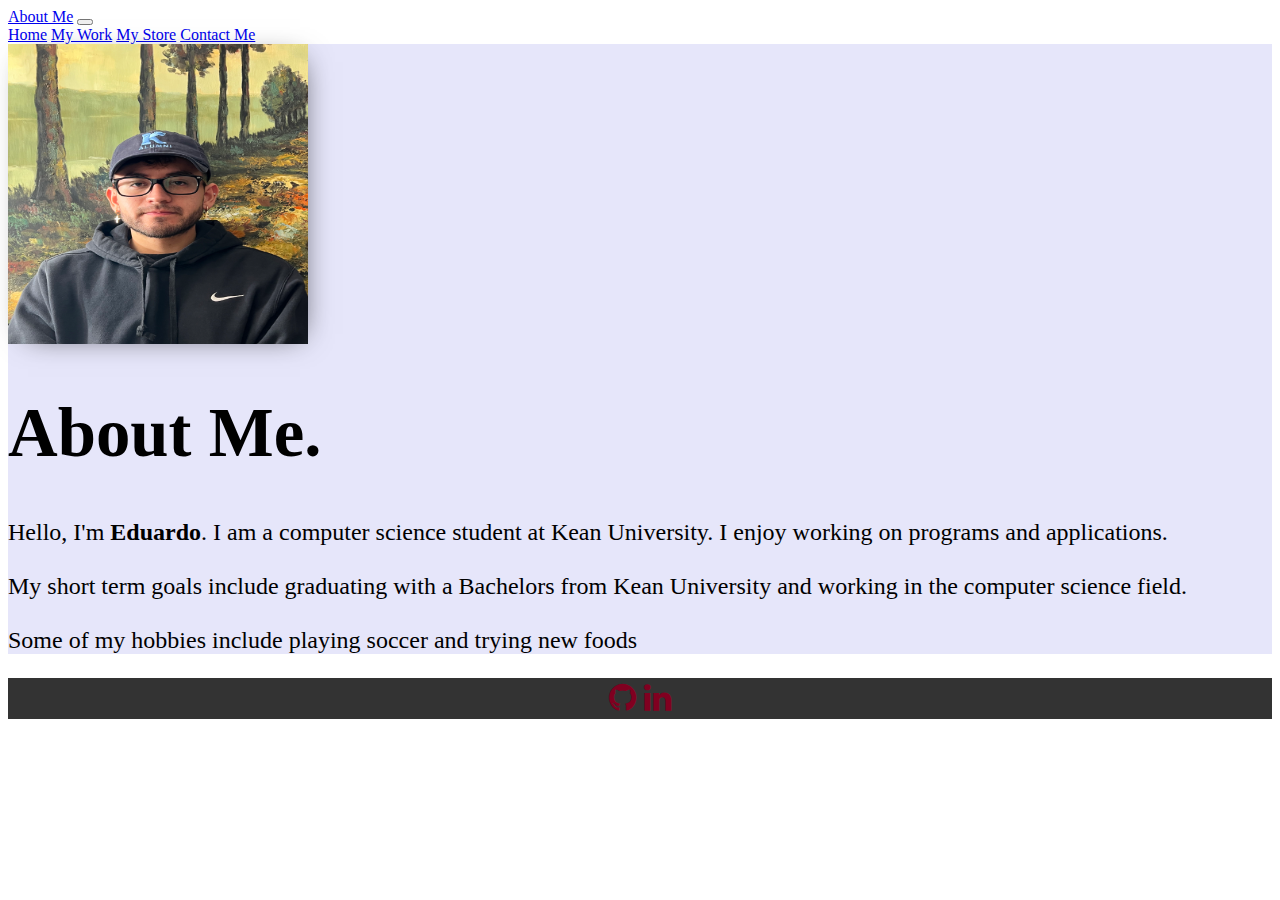
<file: aboutMe.html>
<!--Eduardo Solano 
    CPS3500
    Personal Website
-->
<!doctype html>
<html lang="en">
    <head>
        <meta charset="utf-8">
        <meta name="viewport" content="width=device-width, initial-scale=1">
        <title>About Me</title>
        <link href="https://cdn.jsdelivr.net/npm/bootstrap@5.3.0-alpha1/dist/css/bootstrap.min.css" rel="stylesheet" integrity="sha384-GLhlTQ8iRABdZLl6O3oVMWSktQOp6b7In1Zl3/Jr59b6EGGoI1aFkw7cmDA6j6gD" crossorigin="anonymous">
        <link rel="stylesheet" href="./style.css">
        <link rel="stylesheet" href="https://cdnjs.cloudflare.com/ajax/libs/font-awesome/4.7.0/css/font-awesome.min.css">
    </head>
    <body>
        <nav class="navbar navbar-expand-lg navbar-dark bg-dark">
            <div class="container-fluid">
                <a class="navbar-brand" href="aboutMe.html">About Me</a>
                <button class="navbar-toggler" type="button" data-bs-toggle="collapse" data-bs-target="#navbarNavAltMarkup" aria-controls="navbarNavAltMarkup" aria-expanded="false" aria-label="Toggle navigation">
                    <span class="navbar-toggler-icon"></span>
                </button>
                <div class="collapse navbar-collapse" id="navbarNavAltMarkup">
                    <div class="navbar-nav">
                        <a class="nav-link active" aria-current="page" href="index.html">Home</a>
                        <a class="nav-link" href="myWork.html">My Work</a>
                        <a class="nav-link" href="myStore.html">My Store</a>
                        <a class="nav-link" href="contactMe.html">Contact Me</a>
                    </div>
                </div>
            </div>
        </nav>
        <!-- Main Section -->
        <!--py-5 for padding the container with 5 sizes-->  
        <section class="about py-5">
            <div class="container py-5">
                <div class = "row">
                    <div class="col-lg-5">
                        <img src="IMG_8678.jpg" class="img-fluid" alt="Patrick" height="300px" width="300px"> <!--  -->
                    </div>
                    <div class="col-lg-7">
                        <h1>About Me.</h1>
                        <p class="py-4">Hello, I'm <span style= "font-weight: bold;"> Eduardo</span>. I am a computer science student at Kean University. I enjoy working on programs and applications.<br><br>
                            My short term goals include graduating with a Bachelors
                            from Kean University and working in the computer science field.<br><br>
                            Some of my hobbies include playing soccer and trying new foods  
                        </p>
                    </div>
                </div>
            </div>
        </section>

        <!-- Footer-->
        <Footer class="footer border-top py-2">
            <div class="container-lg">
                <div class="row">
                    <div class="col-lg-12">
                        <a href = "https://github.com/solanedu"><i class="fa fa-github p-3" style="color:#800020;"></i></a>
                        <a href = "https://www.linkedin.com"><i class="fa fa-linkedin" style="color:#800020;"></i></a>
                    </div>
                </div>
            </div>
        </Footer>
        <script src="https://cdn.jsdelivr.net/npm/bootstrap@5.3.0-alpha1/dist/js/bootstrap.bundle.min.js" integrity="sha384-w76AqPfDkMBDXo30jS1Sgez6pr3x5MlQ1ZAGC+nuZB+EYdgRZgiwxhTBTkF7CXvN" crossorigin="anonymous"></script>

  </body>
</html>
</file>
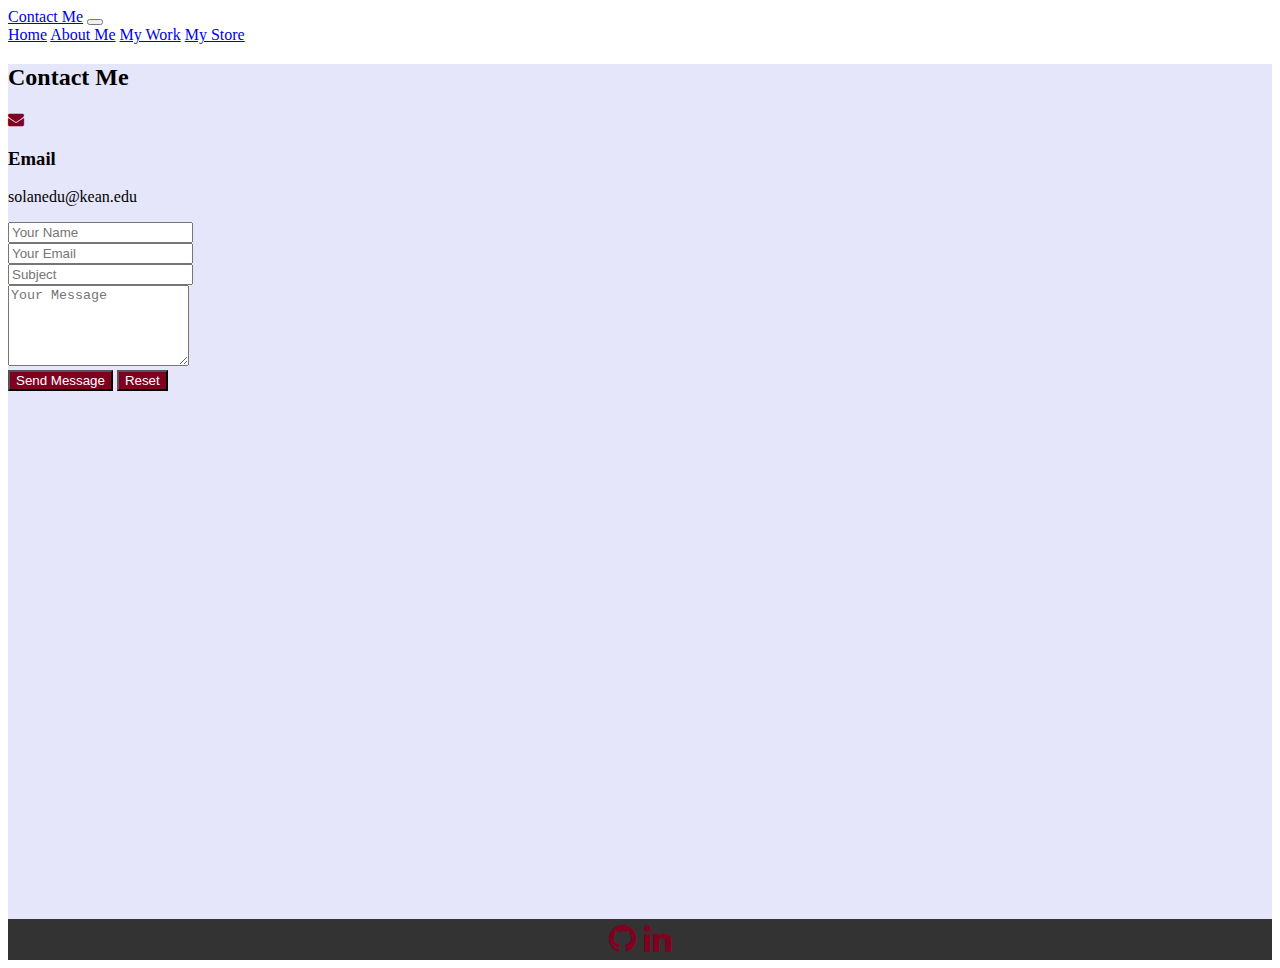
<file: contactMe.html>
<!--Eduardo Solano 
    CPS3500
    Personal Website
-->
<!doctype html>
<html lang="en">
  <head>
    <meta charset="utf-8">
    <meta name="viewport" content="width=device-width, initial-scale=1">
    <title>Contact Me</title>
    <link href="https://cdn.jsdelivr.net/npm/bootstrap@5.3.0-alpha1/dist/css/bootstrap.min.css" rel="stylesheet" integrity="sha384-GLhlTQ8iRABdZLl6O3oVMWSktQOp6b7In1Zl3/Jr59b6EGGoI1aFkw7cmDA6j6gD" crossorigin="anonymous">
    <link rel="stylesheet" href="./style.css">
    <link rel="stylesheet" href="https://cdnjs.cloudflare.com/ajax/libs/font-awesome/4.7.0/css/font-awesome.min.css">
    </head>
    <body>
        <nav class="navbar navbar-expand-lg navbar-dark bg-dark">
            <div class="container-fluid">
                <a class="navbar-brand" href="contactMe.html">Contact Me</a>
                <button class="navbar-toggler" type="button" data-bs-toggle="collapse" data-bs-target="#navbarNavAltMarkup" aria-controls="navbarNavAltMarkup" aria-expanded="false" aria-label="Toggle navigation">
                    <span class="navbar-toggler-icon"></span>
                </button>
                <div class="collapse navbar-collapse" id="navbarNavAltMarkup">
                    <div class="navbar-nav">
                        <a class="nav-link active" aria-current="page" href="index.html">Home</a>
                        <a class="nav-link" href="aboutMe.html">About Me</a>
                        <a class="nav-link" href="myWork.html">My Work</a>
                        <a class="nav-link" href="myStore.html">My Store</a>
                    </div>
                </div>
            </div>
        </nav>
        <!-- Main Section -->
        <!--py-5 for padding the container with 5 sizes-->
        <section class="contact py-5" id="contact">
            <div class="container-lg py-4">
                <div class="row justify-content-center">
                    <div class="col-lg-8">
                        <div class="section-title text-center">
                            <h2 class="fw-bold mb-5">Contact Me</h2>
                        </div>
                    </div>
                </div>
                <div class="row">
                    <div class="col-md-5">
                        <div class="contact-item d-flex">
                            <div class="icon fs-4">
                                <i class="fa fa-envelope"></i>
                            </div>
                            <div class="text ms-3">
                                <h3 class="fs-5">Email</h3>
                                <p class="text-muted">solanedu@kean.edu</p>
                            </div>
                        </div>
                    </div>
                    <div class="col-md-7">
                        <div class="contact-form">
                            <form action="mailto:someone@example.com" method="post" enctype="text/plain">
                                <div class="row">
                                    <div class="col-lg-6 mb-4">
                                        <input type="text" placeholder="Your Name" class="form-control form-control-lg fs-6 border-0 shadow-sm">
                                    </div>
                                    <div class="col-lg-6 mb-4">
                                        <input type="text" placeholder="Your Email" class="form-control form-control-lg fs-6 border-0 shadow-sm">
                                    </div>
                                </div>
                                <div class="row">
                                    <div class="col-lg-12 mb-4">
                                        <input type="text" placeholder="Subject" class="form-control form-control-lg fs-6 border-0 shadow-sm"> 
                                    </div>
                                </div>
                                <div class="row">
                                    <div class="col-lg-12 mb-4">
                                        <textarea rows="5" placeholder="Your Message" class="form-control form-control-lg fs-6 border-0 shadow-sm"></textarea>
                                    </div>
                                </div>
                                <div class="row">
                                    <div class="col-lg-12">
                                        <button type="submit" class="btn px-3">Send Message</button>
                                        <button type="reset" value="reset" class="btn px-2">Reset</button>
                                    </div>
                                </div>
                            </form>
                        </div>
                    </div>
                </div>
            </div>
        </section>
        <!-- Footer-->
        <Footer class="footer border-top py-2">
            <div class="container-lg">
                <div class="row">
                    <div class="col-lg-12">
                        <a href = "https://github.com/solanedu"><i class="fa fa-github p-3" style="color:#800020;"></i></a>
                        <a href = "https://www.linkedin.com"><i class="fa fa-linkedin" style="color:#800020;"></i></a>
                    </div>
                </div>
            </div>
        </Footer>
        <script src="https://cdn.jsdelivr.net/npm/bootstrap@5.3.0-alpha1/dist/js/bootstrap.bundle.min.js" integrity="sha384-w76AqPfDkMBDXo30jS1Sgez6pr3x5MlQ1ZAGC+nuZB+EYdgRZgiwxhTBTkF7CXvN" crossorigin="anonymous"></script>

  </body>
</html>
</file>
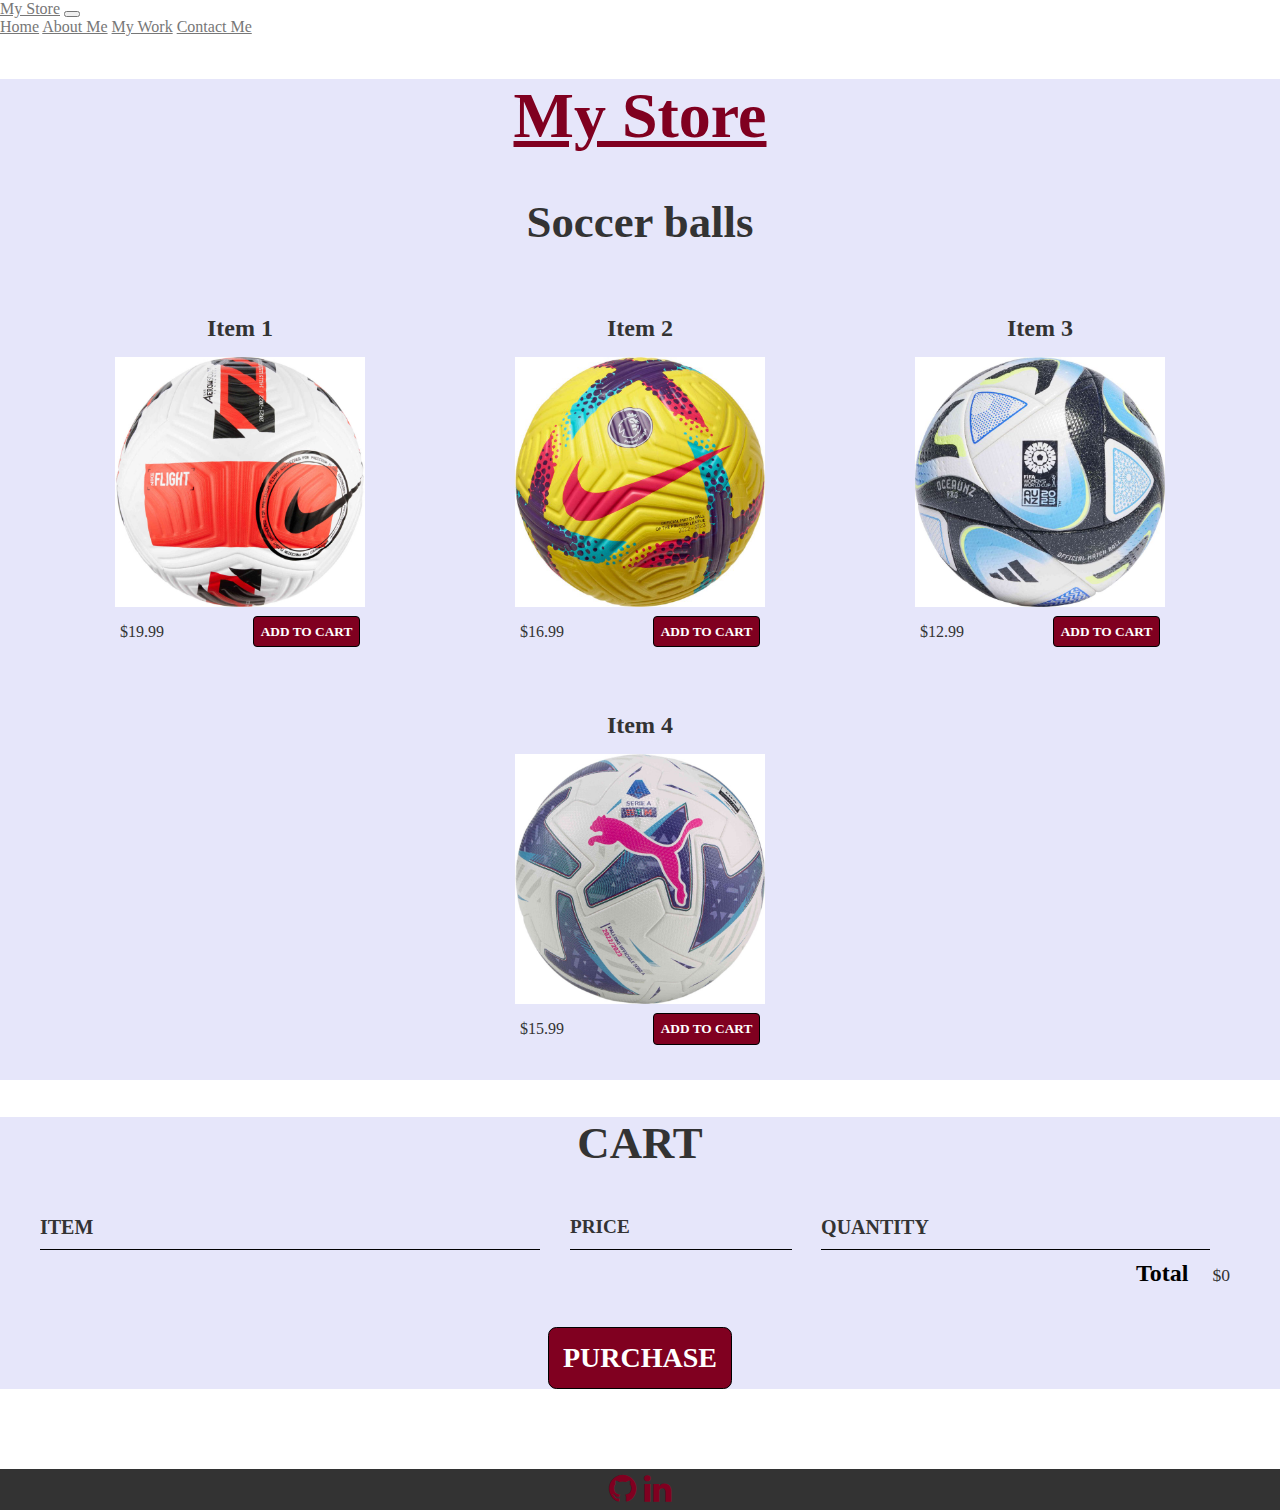
<file: myStore.html>
<!--Eduardo Solano 
    CPS3500
    Personal Website
-->

<!DOCTYPE html>
<html>  

    <head>
        <title>My Store</title>
        <meta name="description" content="This is the description">
        <script src="store.js" async></script>
        <meta charset="utf-8">
        <meta name="viewport" content="width=device-width, initial-scale=1">
        <link href="https://cdn.jsdelivr.net/npm/bootstrap@5.3.0-alpha1/dist/css/bootstrap.min.css" rel="stylesheet" integrity="sha384-GLhlTQ8iRABdZLl6O3oVMWSktQOp6b7In1Zl3/Jr59b6EGGoI1aFkw7cmDA6j6gD" crossorigin="anonymous">
        <link rel="stylesheet" href="https://cdnjs.cloudflare.com/ajax/libs/font-awesome/4.7.0/css/font-awesome.min.css">
        <link rel="stylesheet" href="styleStore.css" />
    </head>

    <body> 
        <nav class="navbar navbar-expand-lg navbar-dark bg-dark">
            <div class="container-fluid">
                <a class="navbar-brand" href="myStore.html">My Store</a>
                <button class="navbar-toggler" type="button" data-bs-toggle="collapse" data-bs-target="#navbarNavAltMarkup" aria-controls="navbarNavAltMarkup" aria-expanded="false" aria-label="Toggle navigation">
                    <span class="navbar-toggler-icon"></span>
                </button>
                <div class="collapse navbar-collapse" id="navbarNavAltMarkup">
                    <div class="navbar-nav">
                        <a class="nav-link active" aria-current="page" href="index.html">Home</a>
                        <a class="nav-link" href="aboutMe.html">About Me</a>
                        <a class="nav-link" href="myWork.html">My Work</a>
                        <a class="nav-link" href="contactMe.html">Contact Me</a>
                    </div>
                </div>
            </div>
        </nav>

        <section class="container content-section">
            <h1 class="first-header">My Store</h1>
            <h2 class="section-header py-4">Soccer balls</h2>
                <div class="shop-items">
                    <div class="shop-item">
                        <span class="shop-item-title">Item 1</span>
                        <img class="shop-item-image" src="barcaBall.jpeg">
                            <div class="shop-item-details">
                            <span class="shop-item-price">$19.99</span>
                            <button class="btn btn-primary shop-item-button" type="button">ADD TO CART</button>
                    </div>
                </div>
                <div class="shop-item">
                    <span class="shop-item-title">Item 2</span>
                    <img class="shop-item-image" src="nikeBall.jpeg">
                        <div class="shop-item-details">
                            <span class="shop-item-price">$16.99</span>
                            <button class="btn btn-primary shop-item-button" type="button">ADD TO CART</button>
                        </div>
                </div>
            <div class="shop-item">
                <span class="shop-item-title">Item 3</span>
                <img class="shop-item-image" src="adiBall.jpeg">
                <div class="shop-item-details">
                    <span class="shop-item-price">$12.99</span>
                    <button class="btn btn-primary shop-item-button" type="button">ADD TO CART</button>
                </div>
            </div>
            <div class="shop-item">
                <span class="shop-item-title">Item 4</span>
                <img class="shop-item-image" src="pumaBall.jpeg">
                    <div class="shop-item-details">
                        <span class="shop-item-price">$15.99</span>
                        <button class="btn btn-primary shop-item-button" type="button">ADD TO CART</button>
                    </div>
            </div>
        </div>
    </section>

    <section class="container content-section">
        <h2 class="section-header">CART</h2>
            <div class="cart-row">
                <span class="cart-item cart-header cart-column">ITEM</span>
                <span class="cart-price cart-header cart-column">PRICE</span>
                <span class="cart-quantity cart-header cart-column">QUANTITY</span>
            </div>
            <div class="cart-items">
            </div>
            <div class="cart-total">
                <strong class="cart-total-title">Total</strong>
                    <span class="cart-total-price">$0</span>
            </div>
            <button class="btn btn-primary btn-purchase" type="button">PURCHASE</button>
    </section>
    <!--Footer-->
    <footer class="footer border-top py-2">
        <div class="container-lg">
            <div class="row">
                <div class="col-lg-12">
                    <a href = "https://github.com/solanedu"><i class="fa fa-github p-3" style="color:#800020;"></i></a>
                    <a href = "https://www.linkedin.com"><i class="fa fa-linkedin" style="color:#800020;"></i></a>
                </div>
            </div>
        </div>
    </footer>
    <script src="https://cdn.jsdelivr.net/npm/bootstrap@5.3.0-alpha1/dist/js/bootstrap.bundle.min.js" integrity="sha384-w76AqPfDkMBDXo30jS1Sgez6pr3x5MlQ1ZAGC+nuZB+EYdgRZgiwxhTBTkF7CXvN" crossorigin="anonymous"></script>

    </body>
</html>
</file>
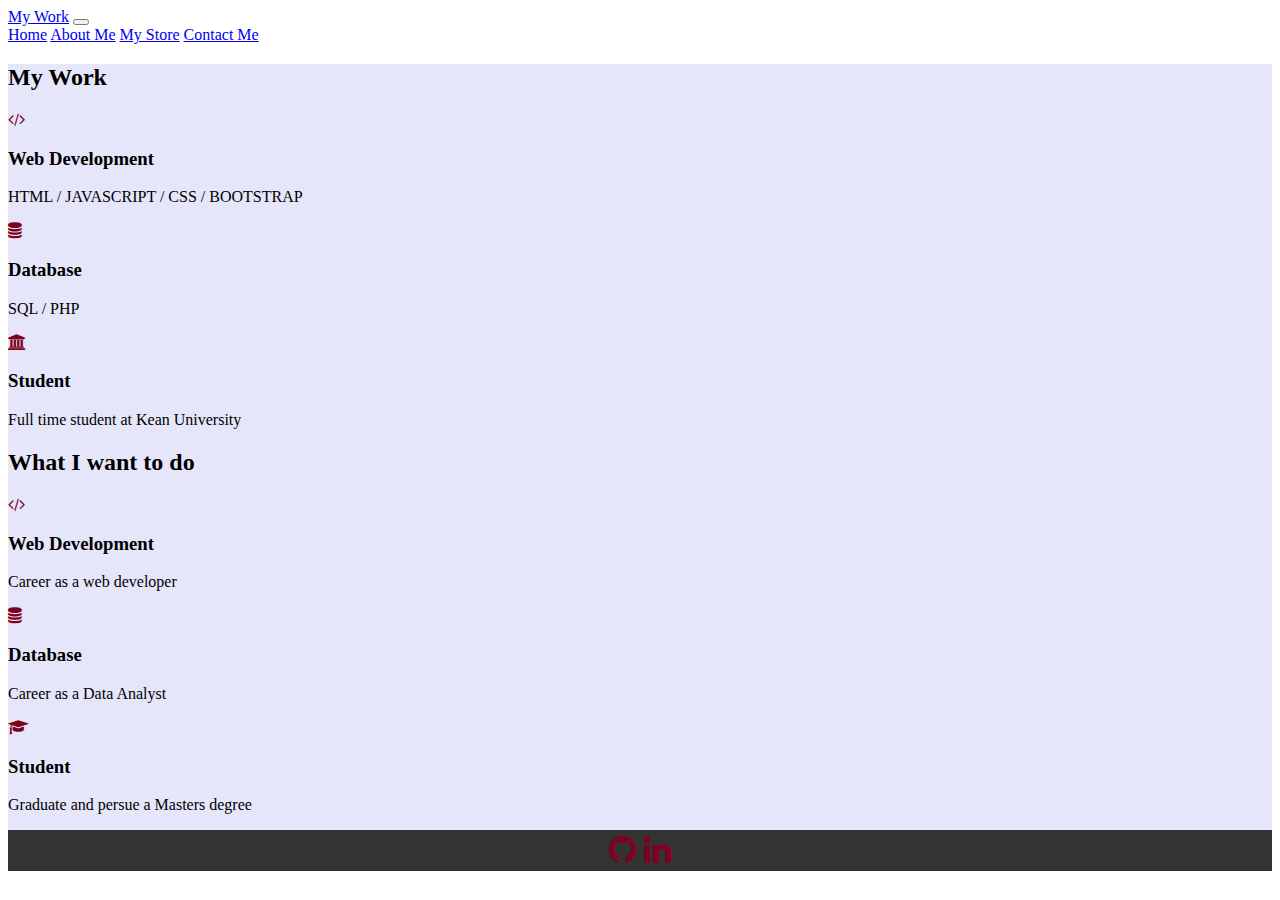
<file: myWork.html>
<!--Eduardo Solano 
    CPS3500
    Personal Website
-->
<!doctype html>
<html lang="en">
    <head>
        <meta charset="utf-8">
        <meta name="viewport" content="width=device-width, initial-scale=1">
        <title>My Work</title>
        <link href="https://cdn.jsdelivr.net/npm/bootstrap@5.3.0-alpha1/dist/css/bootstrap.min.css" rel="stylesheet" integrity="sha384-GLhlTQ8iRABdZLl6O3oVMWSktQOp6b7In1Zl3/Jr59b6EGGoI1aFkw7cmDA6j6gD" crossorigin="anonymous">
        <link rel="stylesheet" href="./style.css">
        <link rel="stylesheet" href="https://cdnjs.cloudflare.com/ajax/libs/font-awesome/4.7.0/css/font-awesome.min.css">
    </head>
    <body>
    <!--NavBar-->
    <nav class="navbar navbar-expand-lg navbar-dark bg-dark">
        <div class="container-fluid">
            <a class="navbar-brand" href="myWork.html">My Work</a>
            <button class="navbar-toggler" type="button" data-bs-toggle="collapse" data-bs-target="#navbarNavAltMarkup" aria-controls="navbarNavAltMarkup" aria-expanded="false" aria-label="Toggle navigation">
                <span class="navbar-toggler-icon"></span>
            </button>
            <div class="collapse navbar-collapse" id="navbarNavAltMarkup">
                <div class="navbar-nav">
                    <a class="nav-link active" aria-current="page" href="index.html">Home</a>
                    <a class="nav-link" href="aboutMe.html">About Me</a>
                    <a class="nav-link" href="myStore.html">My Store</a>
                    <a class="nav-link" href="contactMe.html">Contact Me</a>
                </div>
            </div>
        </div>
    </nav>
    <!-- service Section -->
    <!--py-5 for padding the container with 5 sizes-->
    <section class="services py-5" id="service">
        <div class="container-lg py-4">
            <div class="row justify-content-center">
                <div class="col-lg-8">
                    <div class="section-title text-center">
                        <h2 class="fw-bold mb-5">My Work</h2>
                    </div>
                </div>
            </div>
        </div>
        <div class ="row text-center">
            <div class="col-md-6 col-lg-4 mb-4">
                <div class="service-item shadow-sm p-4 rounded bg-white">
                    <div class="icon my-3 fs-2">
                        <i class="fa fa-code"></i>
                    </div>
                    <h3 class="fs-5 py-2">Web Development</h3>
                    <p class="text-muted"> HTML / JAVASCRIPT / CSS / BOOTSTRAP</p>
                </div>
            </div>
            <!--next -->
            <div class="col-md-6 col-lg-4 mb-4">
                <div class="service-item shadow-sm p-4 rounded bg-white">
                    <div class="icon my-3 fs-2">
                        <i class="fa fa-database"></i>
                    </div>
                    <h3 class="fs-5 py-2">Database</h3>
                    <p class="text-muted"> SQL / PHP </p>
                </div>
            </div>
            <!--next-->
            <div class="col-md-6 col-lg-4 mb-4">
                <div class="service-item shadow-sm p-4 rounded bg-white">
                    <div class="icon my-3 fs-2">
                        <i class="fa fa-university"></i>
                    </div>
                    <h3 class="fs-5 py-2">Student</h3>
                    <p class="text-muted">Full time student at Kean University </p>
                </div>
            </div>
        </div>
        <!-- service Section -->
        <!--py-5 for padding the container with 5 sizes-->
        <section class="services py-5" id="service">
            <div class="container-lg py-4">
                <div class="row justify-content-center">
                    <div class="col-lg-8">
                        <div class="section-title text-center">
                            <h2 class="fw-bold mb-5">What I want to do</h2>
                        </div>
                    </div>
                </div>
            </div>
            <div class ="row text-center">
                <div class="col-md-6 col-lg-4 mb-4">
                    <div class="service-item shadow-sm p-4 rounded bg-white">
                        <div class="icon my-3 fs-2">
                            <i class="fa fa-code"></i>
                        </div>
                        <h3 class="fs-5 py-2">Web Development</h3>
                        <p class="text-muted"> Career as a web developer</p>
                    </div>
                </div>
                <!--next -->
                <div class="col-md-6 col-lg-4 mb-4">
                    <div class="service-item shadow-sm p-4 rounded bg-white">
                        <div class="icon my-3 fs-2">
                            <i class="fa fa-database"></i>
                        </div>
                        <h3 class="fs-5 py-2">Database</h3>
                        <p class="text-muted"> Career as a Data Analyst </p>
                    </div>
                </div>
                <!--next-->
                <div class="col-md-6 col-lg-4 mb-4">
                    <div class="service-item shadow-sm p-4 rounded bg-white">
                        <div class="icon my-3 fs-2">
                            <i class="fa fa-mortar-board"></i>
                        </div>
                        <h3 class="fs-5 py-2">Student</h3>
                        <p class="text-muted">Graduate and persue a Masters degree </p>
                    </div>
                </div>
            </div>
        </section>


        <!-- Footer-->

        <Footer class="footer border-top py-2">
            <div class="container-lg">
                <div class="row">
                    <div class="col-lg-12">
                        <a href = "https://github.com/solanedu"><i class="fa fa-github p-3" style="color:#800020;"></i></a>
                        <a href = "https://www.linkedin.com"><i class="fa fa-linkedin" style="color:#800020;"></i></a>
                    </div>
                </div>
            </div>
        </Footer>
        <script src="https://cdn.jsdelivr.net/npm/bootstrap@5.3.0-alpha1/dist/js/bootstrap.bundle.min.js" integrity="sha384-w76AqPfDkMBDXo30jS1Sgez6pr3x5MlQ1ZAGC+nuZB+EYdgRZgiwxhTBTkF7CXvN" crossorigin="anonymous"></script>

    </body>
</html>
</file>
<file: style.css>
*{
    padding: 20;
    margin: 20;
    box-sizing: border-box;
}

/*
Main section
*/

.main{
    background-color: lavender;
    background-size:cover;
    width: 100%;
    height: 95vh;
   


}

.main h3{
    font-size: 4.4rem;
    font-weight: 900;
    
    /*font-family: 'Courier New', Courier, monospace; */

}
.main h6{
    font-size: 1.4rem;
    font-weight: 900;
    text-transform: uppercase;
    text-decoration: underline;
    /*font-family: 'Courier New', Courier, monospace;*/

}

/* image shadow for about me*/
.about img{
    -webkit-box-shadow: 6px 4px 29px -14px rgba(0,0,0,0.75);
    -moz-box-shadow: 6px 4px 29px -14px rgba(0,0,0,0.75);
    box-shadow: 6px 4px 29px -14px rgba(0,0,0,0.75);
}

h1{
    font-size: 4.3rem;
    font-weight: 900;
   /* font-family: 'Courier New', Courier, monospace;*/

}
/*about me font size for paragraph */
.about p{
    font-size: 1.5rem;
    font-weight: 500;
    
   /* font-family: Arial, Helvetica, sans-serif; */
    /*text-shadow: 1px 1px 1px; */
   
}
/*background color for about me page */
.about{
    background-color: lavender;
    background-size: cover;
    width: 100%;
    height: 100%;

}
/* background color for my work page */
.services{
    background-color: lavender;
    background-size:cover;
    width: 100%;
    height: 100%;

}
/*change icon color for my work page */
.icon {
    color: #800020;
  }
  /*change icon color for my work page */
.btn {
    background-color: #800020;
    color: white;
}

.contact{
    background-color: lavender;
    background-size:cover;
    width: 100%;
    height: 95vh;
}

.footer{
    text-align: center;
    padding: 2px;
    background-color: #333333;
    font-size: 32px;
    color: #800020;
  }
</file>
<file: styleStore.css>
* {
    box-sizing: border-box;
    font-family: Raleway;
    color: #777;
}

html, body {
    margin: 0;
    padding: 0;
    min-height: 100%;
}

.content-section{
    
    min-width: 100%;
    margin: 0 auto;
    padding: 0 2.5em; 
    background-color: lavender;
    background-size:cover;
    width: 100%;
    height:100%;
}
.first-header {
    font-weight: 900;
    color: #800020;
    text-align: center;
    text-decoration: underline;
    font-size: 4rem;
   /* font-family: Arial, Helvetica, sans-serif; */

}

.section-header {
    font-weight: 900;
    color: #333;
    text-align: center;
    font-size: 2.8rem;
}

.about-band-image {
    float: left;
    height: 200px;
    width: 200px;
    margin: 15px;
    border-radius: 50%;
}


.btn {
    text-align: center;
    vertical-align: middle;
    padding: .5em .5em;
    cursor: pointer;
}

.btn-header {
    margin: .5em 15% 2em 15%;
    color: white;
    border: 2px solid #2D9CDB;
    background-color: purple;
    border-radius: 0;
    font-size: 1.5em;
    font-weight: lighter;
    padding-left: 2em;
    padding-right: 2em;
}

.btn-header:hover {
    background-color: rgba(255, 255, 255, .3);
}

.btn-play {
    display: block;
    margin: 0 auto;
    color: #2D9CDB;
    font-size: 4em;
    border-radius: 50%;
    width: 100px;
    height: 100px;
    padding: 0;
    text-align: center;
}

.btn-primary {
    color: white;
    background-color: #800020;
    border:solid 1px black;
    border-radius: .3em;
    font-weight: bold;
}

.btn-primary:hover {
    background-color: #009966;
}

.tour-row {
    border-bottom: 1px solid black;
    padding-bottom: 1em;
    margin-bottom: 1em;
}

.tour-row:last-child {
    border: none;
}

.tour-item {
    display: inline-block;
    padding-right: .5em;
}

.tour-date {
    color: #555;
    width: 11%;
    font-weight: bold;
}

.tour-city {
    width: 24%;
}

.tour-arena {
    width: 42%;
}

.tour-btn {
    max-width: 19%;
}

.shop-item {
    margin: 30px;
}

.shop-item-title {
    display: block;
    width: 100%;
    text-align: center;
    font-weight: bold;
    font-size: 1.5em;
    color: #333;
    margin-bottom: 15px;
}

.shop-item-image {
    height: 250px;
}

.shop-item-details {
    display: flex;
    align-items: center;
    padding: 5px;
}

.shop-item-price {
    flex-grow: 1;
    color: #333;
}

.shop-items {
    display: flex;
    flex-wrap: wrap;
    justify-content: space-around;
}

.cart-header {
    font-weight: bold;
    font-size: 1.25em;
    color: #333;
}

.cart-column {
    display: flex;
    align-items: center;
    border-bottom: 1px solid black;
    margin-right: 1.5em;
    padding-bottom: 10px;
    margin-top: 10px;
}

.cart-row {
    display: flex;
}

.cart-item {
    width: 45%;
}

.cart-price {
    width: 20%;
    font-size: 1.2em;
    color: #333;
}

.cart-quantity {
    width: 35%;
}

.cart-item-title {
    color: #333;
    margin-left: .5em;
    font-size: 1.2em;
}

.cart-item-image {
    width: 75px;
    height: auto;
    border-radius: 10px;
}

.btn-danger {
    color: white;
    background-color: red;
    border:solid 1px black;
    border-radius: .3em;
    font-weight: bold;
}

.btn-danger:hover {
    color: black;
    background-color: red;
}

.cart-quantity-input {
    height: 34px;
    width: 50px;
    border-radius: 5px;
    border: 1px solid #56CCF2;
    background-color: #eee;
    color: #333;
    padding: 0;
    text-align: center;
    font-size: 1.2em;
    margin-right: 25px;
}

.cart-row:last-child {
    border-bottom: 1px solid black;
}

.cart-row:last-child .cart-column {
    border: none;
}

.cart-total {
    text-align: end;
    margin-top: 10px;
    margin-right: 10px;
}

.cart-total-title {
    font-weight: bold;
    font-size: 1.5em;
    color: black;
    margin-right: 20px;
}

.cart-total-price {
    color: #333;
    font-size: 1.1em;
}

.btn-purchase {
    display: block;
    margin: 40px auto 80px auto;
    font-size: 1.75em;
}

.footer{
    text-align: center;
    padding: 2px;
    background-color: #333333;
    font-size: 32px;
    color: #800020;
  }
</file>
